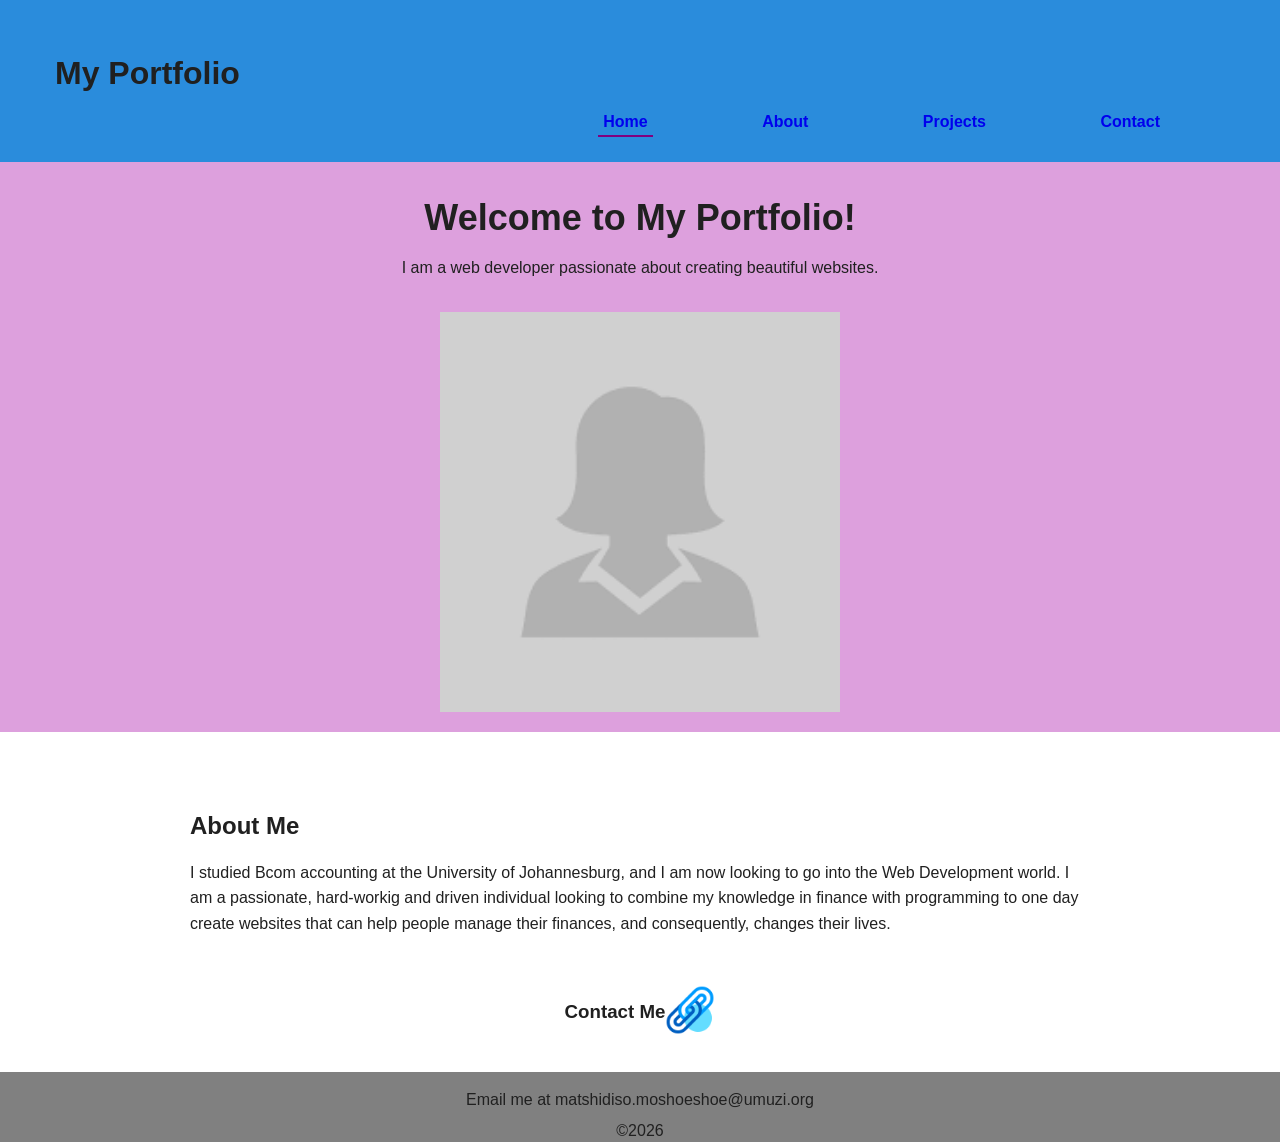
<file: index.html>
<!DOCTYPE html>
<html lang="en">

<head>
    <meta charset="UTF-8">
    <meta name="viewport" content="width=device-width, initial-scale=1" />
    <meta name="description" content="My portfolio website" />
    <meta name="og:title" content="My Portfolio" />
    <meta name="og:description" content="An incite into my programming journey" />
    <link rel="stylesheet" href="css/styles.css">
</head>

<body>
    <header>
        <h1>My Portfolio</h1>
        <nav>
            <ul>
                <li><a href="index.html" aria-current="page">Home</a></li>
                <li><a href="about.html">About</a></li>
                <li><a href="projects.html">Projects</a></li>
                <li><a href="contact.html">Contact</a></li>
            </ul>
        </nav>
    </header>

    <main>
        <section>
            <div class="hero">
                <h2>Welcome to My Portfolio!</h2>
                <p>I am a web developer passionate about creating beautiful websites.</p>
                <img src="./Images/profile-image.png" width="400" alt="A profile photo of me">
            </div>
        </section>
        <section id="section2">
            <div class="container">
                <article class="intro">
                    <h2>About Me</h2>
                    <p>I studied Bcom accounting at the University of Johannesburg, and I am now looking to go into the
                        Web
                        Development world.
                        I am a passionate, hard-workig and driven individual looking to combine my knowledge in finance
                        with
                        programming to one day create websites that can help people manage their finances, and consequently, changes their lives.
                    </p>
                </article>
                <article class="contact-link">
                    <h3>Contact Me</h3>
                    <a href="contact.html"><img src="./Images/contactme.png" alt="Connect icon linking to Contact page" width="50"></a>
                </article>
            </div>
        </section>
        <div class="push"></div>
    </main>

    <footer>
        <p>Email me at matshidiso.moshoeshoe@umuzi.org</p>
        <p>&copy;2026</p>
    </footer>
</body>

</html>
</file>
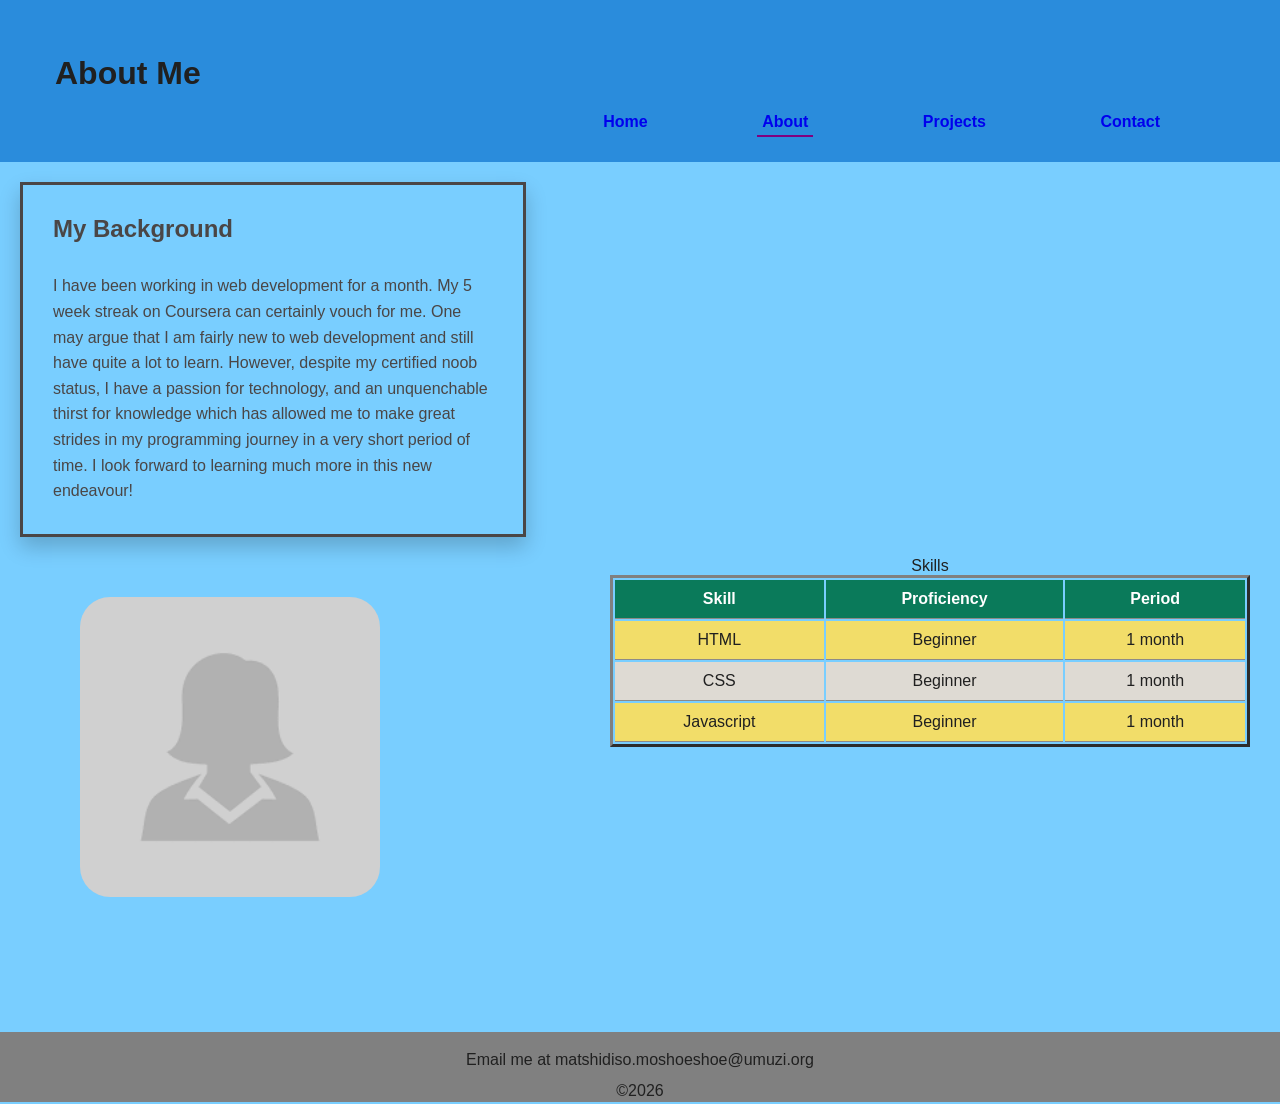
<file: about.html>
<!DOCTYPE html>
<html lang="en">

<head>
    <meta charset="UTF-8">
    <meta name="viewport" content="width=device-width, initial-scale=1" />
    <meta name="description" content="My portfolio website" />
    <meta name="og:title" content="About Me" />
    <meta name="og:description" content="An incite into my programming journey" />
    <link rel="stylesheet" href="css/styles.css">
</head>

<body id="about-me">
    <header>
        <h1>About Me</h1>
        <nav>
            <ul>
                <li><a href="index.html">Home</a></li>
                <li><a href="about.html" aria-current="page">About</a></li>
                <li><a href="projects.html">Projects</a></li>
                <li><a href="contact.html">Contact</a></li>
            </ul>
        </nav>
    </header>

    <main>
        <section id="backinfo">
            <div class="background">
                <h2>My Background</h2>
                <p>I have been working in web development for a month.
                    My 5 week streak on Coursera can certainly vouch for me.
                    One may argue that I am fairly new to web development and still have quite a lot to learn.
                    However, despite my certified noob status, I have a passion for technology, and an unquenchable
                    thirst for knowledge which has allowed me to make great strides in my programming journey in a very
                    short period of time.
                    I look forward to learning much more in this new endeavour!
                </p>
            </div>
            <div>
                <table>
                    <caption>Skills</caption>

                    <thead>
                        <tr>
                            <th scope="col">Skill</th>
                            <th scope="col">Proficiency</th>
                            <th scope="col">Period</th>
                        </tr>
                    </thead>

                    <tbody>
                        <tr>
                            <td>HTML</td>
                            <td>Beginner</td>
                            <td>1 month</td>
                        </tr>
                        <tr>
                            <td>CSS</td>
                            <td>Beginner</td>
                            <td>1 month</td>
                        </tr>
                        <tr>
                            <td>Javascript</td>
                            <td>Beginner</td>
                            <td>1 month</td>
                        </tr>
                    </tbody>
                </table>
            </div>
        </section>
        <figure>
            <img src="./Images/profile-image.png" width="300" alt="A photo of me" id="aboutimg">
        </figure>
        <div class="push"></div>
    </main>

    <footer>
        <p>Email me at matshidiso.moshoeshoe@umuzi.org</p>
        <p>&copy;2026</p>
    </footer>
</body>

</html>
</file>
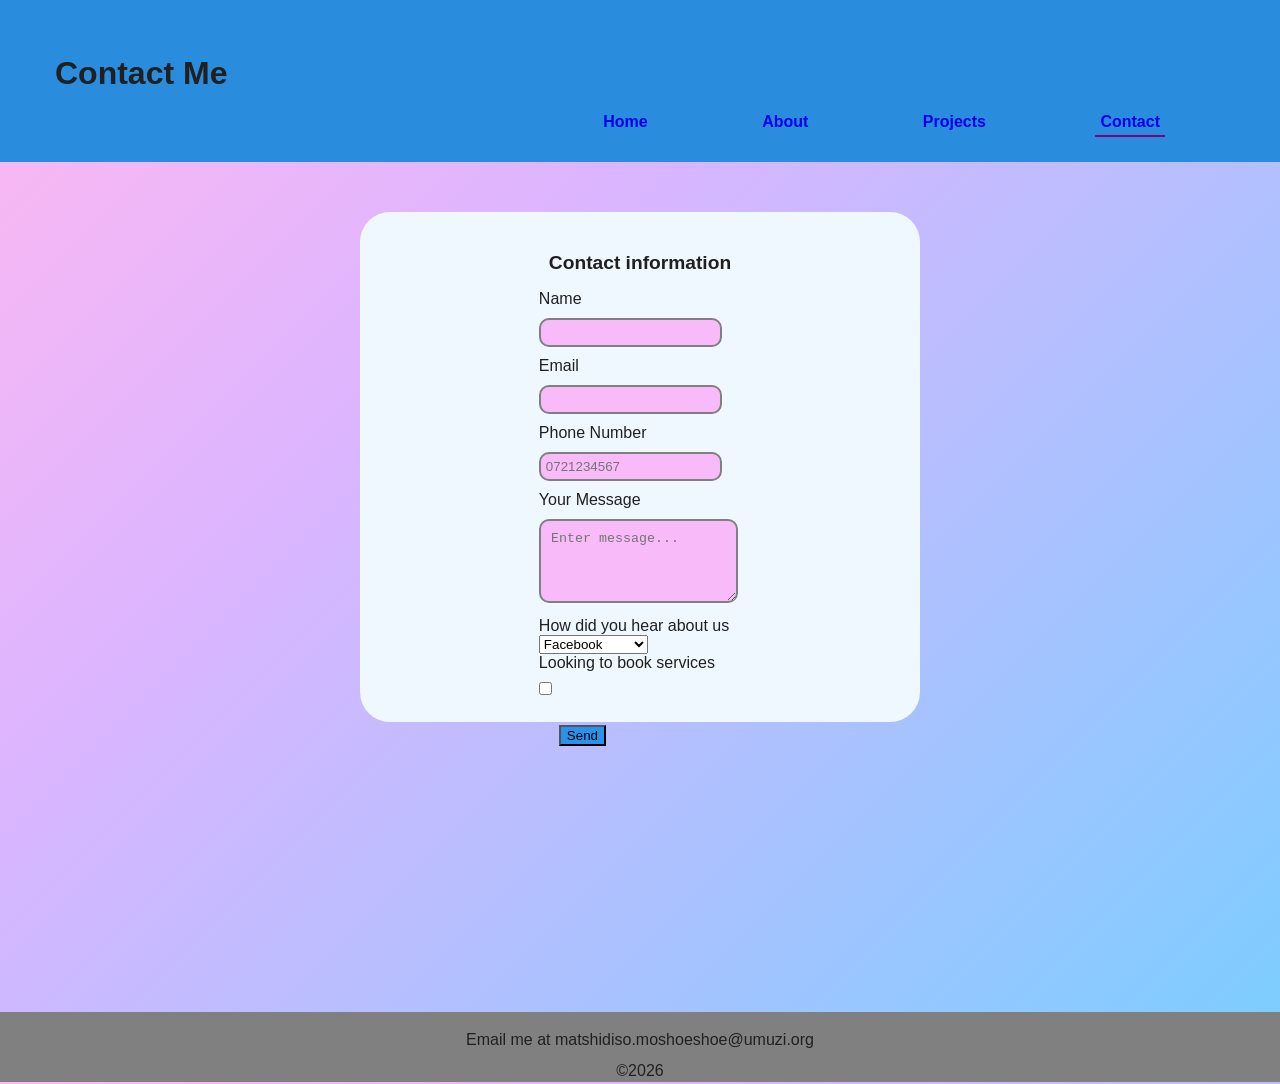
<file: contact.html>
<!DOCTYPE html>
<html lang="en">

<head>
    <meta charset="UTF-8">
    <meta name="viewport" content="width=device-width, initial-scale=1" />
    <meta name="description" content="My portfolio website" />
    <meta name="og:title" content="Contact Me" />
    <meta name="og:description" content="An incite into my programming journey" />
    <link rel="stylesheet" href="css/styles.css">
</head>

<body id="contact">
    <header>
        <h1>Contact Me</h1>
        <nav>
            <ul>
                <li><a href="index.html">Home</a></li>
                <li><a href="about.html">About</a></li>
                <li><a href="projects.html">Projects</a></li>
                <li><a href="contact.html" aria-current="page">Contact</a></li>
            </ul>
        </nav>
    </header>

    <main>
            <section class="contact1">
                <form action="#" method="POST">
                    <fieldset>
                        <legend>Contact information</legend>


                        <label for="name">Name</label>
                        <input type="text" name="Name" id="name" required>


                        <label for="email">Email</label>
                        <input type="email" name="email" id="email" required>


                        <label for="phone">Phone Number</label>
                        <input type="tel" name="phone" id="phone" pattern="[0-9]{10}"
                            placeholder="0721234567" required>


                        <label for="message">Your Message</label><br>
                        <textarea name="message" id="message" rows="4" maxlength="100"
                            placeholder="Enter message..."></textarea><br>


                        <label for="hearaboutus">How did you hear about us</label><br>
                        <select name="hearaboutus" id="hearaboutus">
                            <option value="Facebook">Facebook</option>
                            <option value="Instagram">Instagram</option>
                            <option value="Youtube">Youtube</option>
                            <option value="From a friend">From a friend</option>
                            <option value="Google search">Google search</option>
                            <option value="Other">Other</option>
                        </select><br>

                        <label for="Book">Looking to book services</label>
                        <input type="checkbox" name="checkbox" id="Book">


                        <button id="button" type="submit">Send</button>
                    </fieldset>
                </form>
            </section>
        <div class="push"></div>
    </main>

    <footer>
        <p>Email me at matshidiso.moshoeshoe@umuzi.org</p>
        <p>&copy;2026</p>
    </footer>
</body>

</html>
</file>
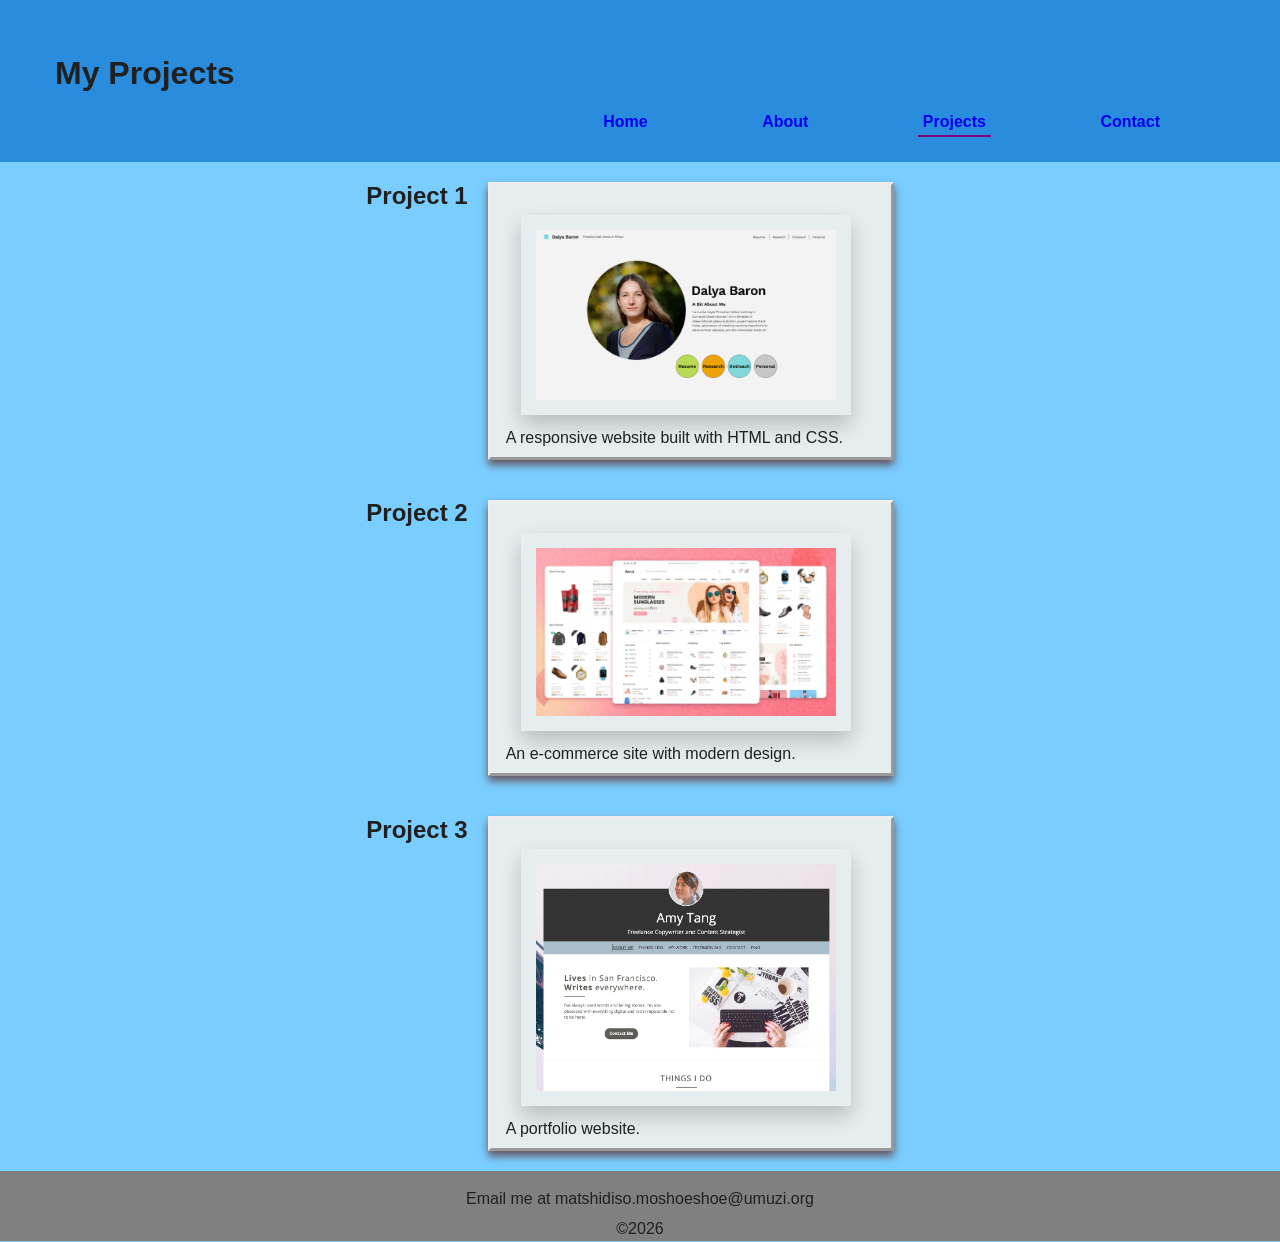
<file: projects.html>
<!DOCTYPE html>
<html lang="en">

<head>
    <meta charset="UTF-8">
    <meta name="viewport" content="width=device-width, initial-scale=1" />
    <meta name="description" content="My portfolio website" />
    <meta name="og:title" content="My Projects" />
    <meta name="og:description" content="An incite into my programming journey" />
    <link rel="stylesheet" href="css/styles.css">
</head>

<body id="my-projects">
    <header>
        <h1>My Projects</h1>
        <nav>
            <ul>
                <li><a href="index.html">Home</a></li>
                <li><a href="about.html">About</a></li>
                <li><a href="projects.html" aria-current="page">Projects</a></li>
                <li><a href="contact.html">Contact</a></li>
            </ul>
        </nav>
    </header>

    <main>
        <section class="projects-main">
            <article class="project1">
                <h2>Project 1</h2>
                
                <figure class="project1img">
                    <img src="./Images/project1.png" width="300" id="pimg1"
                        alt="Illustrative example of a responsive website built with HTML and CSS">
                    <figcaption>A responsive website built with HTML and CSS.</figcaption>
                </figure>
            </article>

            <article class="project2">
                <h2>Project 2</h2>
                
                <figure class="project2img">
                    <img src="./Images/project2.webp" width="300" id="pimg2"
                        alt="An illustrative example of an e-commerce website with modern design">
                    <figcaption>An e-commerce site with modern design.</figcaption>
                </figure>
            </article>

            <article class="project3">
                <h2>Project 3</h2>
                
                <figure class="project3img">
                    <img src="./Images/project3.webp" width="300" id="pimg3" alt="An illustrative example of a portfolio website">
                    <figcaption>A portfolio website.</figcaption>
                </figure>
            </article>
        </section>
        <div class="push"></div>
    </main>

    <footer>
        <p>Email me at matshidiso.moshoeshoe@umuzi.org</p>
        <p>&copy;2026 </p>
    </footer>
</body>

</html>
</file>
<file: css/styles.css>
body {
    font-family: Arial, sans-serif;
    margin: 0;
    padding: 0;
    color: #202020;
}

main {
    min-height: 100vh;
    margin-bottom: -50px;
}

p {
    font-size: 16px;
    line-height: 1.6;
}

/* Keyboard focus styles */
a:focus,
button:focus,
input:focus,
textarea:focus,
select:focus {
  outline: 3px solid #005fcc;
  outline-offset: 2px;
}

/*Home page styling*/
.hero {
    padding: 20px;
    background-color: plum;
}

.hero h2 {
    font-size: 36px;
    text-align: center;
    margin: 15px
}

.hero>p {
    text-align: center;
    padding-bottom: 15px;
}

.hero>img {
    display: block;
    margin-left: auto;
    margin-right: auto;
}

#section2 {
    display: flex;
    justify-content: center;
    align-items: center;
}

.container {
    margin: 30px auto;
    width: 75%;
}

.intro {
    padding: 30px;
}

.contact-link {
    display: flex;
    justify-content: center;
    align-items: center;
}

/* About page styling*/
#about-me {
    background-color: #79ceff;
}

.background {
    margin: 20px;
    border-style: solid;
    max-width: 500px;
    color: #4a4646;
    box-shadow: 0 10px 20px rgba(0,0,0,0.2);
}

.background > h2,
.background > p { margin: 30px; }

#aboutimg {
    margin: 40px;
    border-radius: 30px;
}

/* Header styling */
header {
    color: #202020;
    background-color: rgb(42, 140, 220);
    padding: 15px;
}

header h1 {
    margin-top: 20px;
    margin-left: 20px;
    text-align: left;
    padding-top: 20px;
    padding-left: 20px;
}

/* Navigation styling*/
nav {
    text-align: right;
}

li {
    list-style: none;
    display: inline;
}

a {
    text-decoration: none;
}

li a:hover {
    border-bottom: 2px solid purple;
}

li a:active {
    color: azure;
}

li a {
    font-weight: bold;
    margin-right: 100px;
    padding: 5px
}

a[aria-current="page"] {
  font-weight: bold;
  border-bottom: 2px solid purple;
}

/* Project page styling*/

.projects-main {
    display: flex;
    flex-direction: column;
    align-items: center;
}
.project1img,
.project2img,
.project3img {
    width: 400px;
    border-style: outset;
    margin: 20px;
    background-color: #e5edee;
    box-shadow: 0 5px 8px rgba(98, 51, 51, 0.8);
}

.project1img > img,
.project2img > img,
.project3img > img { 
    padding: 15px;
    box-shadow: 0 10px 20px rgba(0,0,0,0.2);
    margin-top: 30px;
    margin-left: 30px;
    
} 

.project1,
.project2,
.project3 {
    display: flex;
}

#my-projects {
    background-color: #79ceff;
}

figcaption {
    padding: 10px 15px;
    font-size: 16px;
}

/* Form styling  */

fieldset {
    border: none;
}

#contact {
    background-color: #79ceff;
    background-image: linear-gradient(315deg,
            #79ceff 0%,
            #dcb5ff 67%,
            #ffb8f0 100%);
}

legend {
    font-size: 1.2rem;
    font-weight: bold;
    padding: 10px;
}

form {
    height: 50vh;
    display: grid;
    justify-content: center;
    align-items: center;
    border-radius: 30px;
    background-color: aliceblue;
    width: 500px;
    padding: 30px;
    margin-top: 50px
}

.contact1 {
    display: flex;
    justify-content: center;
}

form input {
    display: block;
    margin: 10px 0;
}

input{
    background-color: rgba(250, 182, 250, 0.94);
    color: rgba(45, 39, 45, 0.94);
    border: 2px solid gray;
    border-radius: 10px;
    padding: 5px
}

input:hover {
    box-shadow: 2px 2px 5px rgba(0,0,0,0.94);
}

textarea:hover{
    box-shadow: 3px 3px 6px rgba(0,0,0,0.94);
}

input:focus{
    background-color: rgba(253, 229, 253, 0.94)
}

textarea:focus{
    background-color: rgba(253, 229, 253, 0.94)
}

textarea{
    background-color: rgba(250, 182, 250, 0.94);
    color: rgba(45, 39, 45, 0.94);
    border: 2px solid gray;
    border-radius: 10px;
    padding: 5%;
    margin: 10px 0;
}

#button {
    margin: 20px;
    background-color: rgba(32, 144, 235, 0.94);
    cursor: pointer;
}

/* Table editing*/
table {
    width: 50%;
    border-radius: 0px;
    float: right;
    padding: 0px;
    margin-right: 30px;
    border-style: outset;
}

th,
td {
    padding: 10px 15px;
    text-align: center;
    border-bottom: 1px solid rgb(141, 139, 136);
}

th {
    background-color: #0a7a5a;
    color: white
}

tr:nth-child(even) {
  background-color: rgb(222, 218, 211);
}

tr:nth-child(odd) {
  background-color: rgb(242, 221, 105);
}

/* Footer styling */
footer {
    background-color: gray;
    color: #202020;
    padding: 10px;
    text-align: center;
}

footer,
.push {
    height: 50px;
}

footer p{
    margin: 5px;
}
</file>
